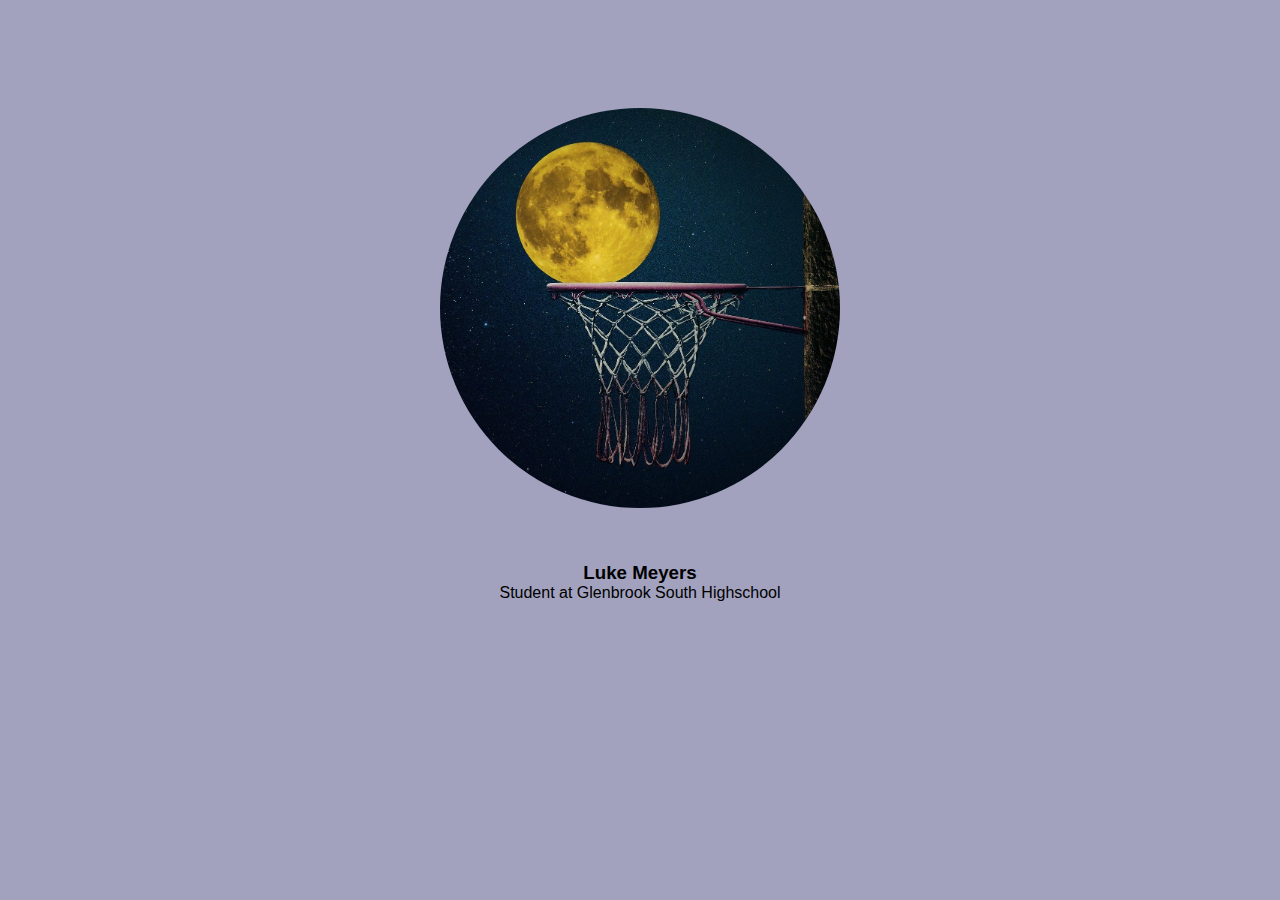
<file: index.html>
<!DOCTYPE html>
<!--[if lt IE 7]>      <html class="no-js lt-ie9 lt-ie8 lt-ie7"> <![endif]-->
<!--[if IE 7]>         <html class="no-js lt-ie9 lt-ie8"> <![endif]-->
<!--[if IE 8]>         <html class="no-js lt-ie9"> <![endif]-->
<!--[if gt IE 8]>      <html class="no-js"> <!--<![endif]-->
<html>
  <head>
    <meta charset="utf-8" />
    <meta http-equiv="X-UA-Compatible" content="IE=edge" />
    <title>September 7</title>
    <meta name="description" content="" />
    <meta name="viewport" content="width=device-width, initial-scale=1" />
    <link rel="stylesheet" href="style.css" />
  </head>
  <body>
    <img src="img/moon-g22218cb08_1920.jpeg" />
    <h3>Luke Meyers</h3>
    <p>Student at Glenbrook South Highschool</p>
    <!--[if lt IE 7]>
      <p class="browsehappy">
        You are using an <strong>outdated</strong> browser. Please
        <a href="#">upgrade your browser</a> to improve your experience.
      </p>
    <![endif]-->

    <script src="" async defer></script>
  </body>
</html>
</file>
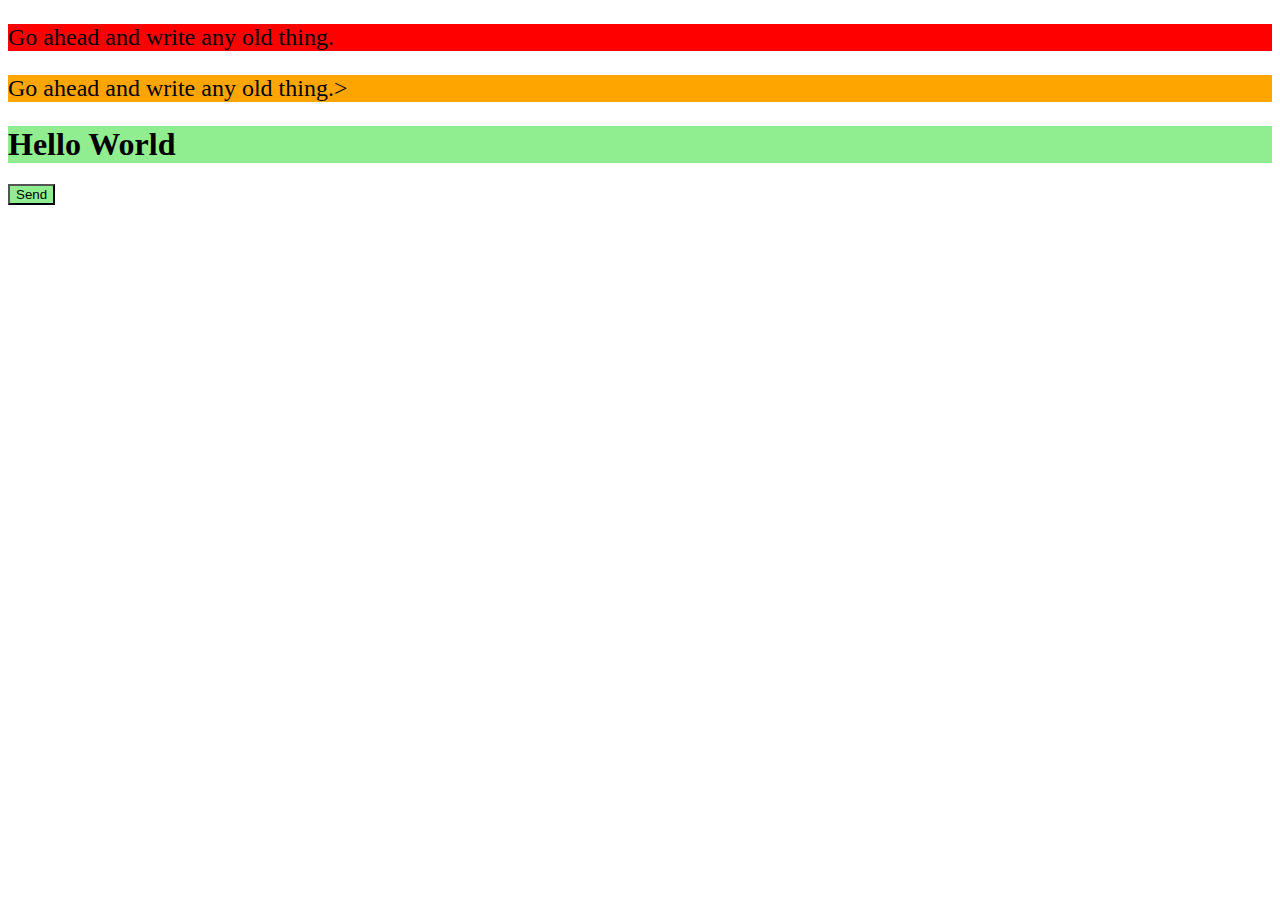
<file: img/A Pen by lukemeyers30_files/index.html>
<!DOCTYPE html>
<!-- saved from url=(0091)https://cdpn.io/cpe/boomboom/index.html?key=index.html-473f4946-d769-60fa-d374-aa8f8e1cc878 -->
<html lang="en" class=""><head><meta http-equiv="Content-Type" content="text/html; charset=UTF-8">

  
  <title>CodePen Demo</title>

  <meta name="robots" content="noindex">

  <link rel="shortcut icon" type="image/x-icon" href="https://cpwebassets.codepen.io/assets/favicon/favicon-aec34940fbc1a6e787974dcd360f2c6b63348d4b1f4e06c77743096d55480f33.ico">
  <link rel="mask-icon" href="https://cpwebassets.codepen.io/assets/favicon/logo-pin-8f3771b1072e3c38bd662872f6b673a722f4b3ca2421637d5596661b4e2132cc.svg" color="#111">
  <link rel="canonical" href="https://codepen.io/pen/">

  
  

  <style class="INLINE_PEN_STYLESHEET_ID">
    p{
  background:orange;
  font-size: 24px
}
.success{
  background:lightgreen;
}

p{
  background:green;
}
p{
  background:orange;
}

#danger{
  background:red;
}

  </style>

  
<script src="./iframeConsoleRunner-7549a40147ccd0ba0a6b5373d87e770e49bb4689f1c2dc30cccc7463f207f997.js"></script>
<script src="./iframeRefreshCSS-5e03f34e38152f20eb79c96b0b89c2d99c5085e9ae9386dc71e2f0b3c30bf513.js"></script>
<script src="./iframeRuntimeErrors-4f205f2c14e769b448bcf477de2938c681660d5038bc464e3700256713ebe261.js"></script>
</head>

<body>
  <p class="success" id="danger"> Go ahead and write any old thing.</p>

<p> Go ahead and write any old thing.&gt;

</p><h1 class="success">Hello World</h1>

<button class="success">Send</button>
  
<script src="./stopExecutionOnTimeout-1b93190375e9ccc259df3a57c1abc0e64599724ae30d7ea4c6877eb615f89387.js"></script>
  


</body></html>
</file>
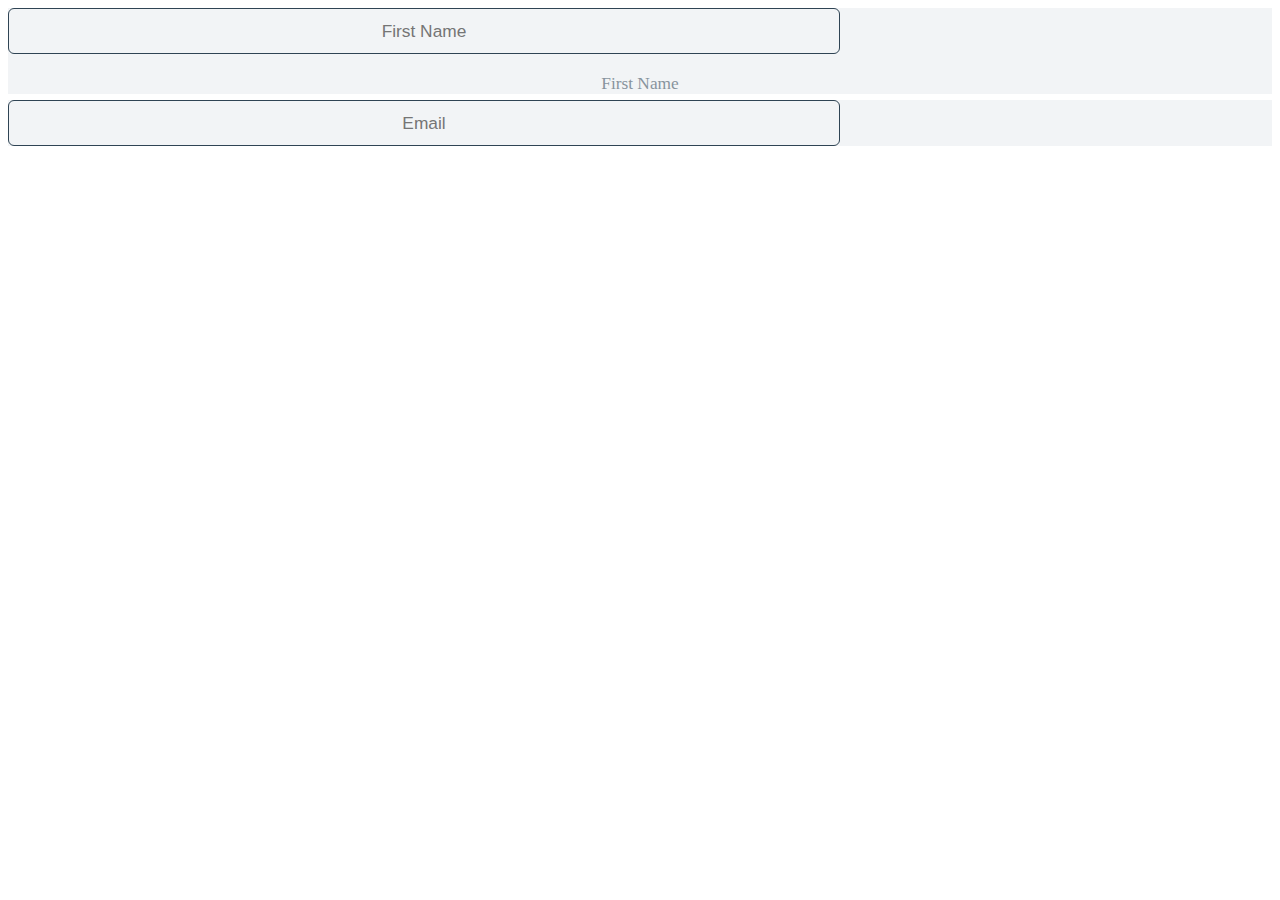
<file: img/A-B-C with Kieran Drew_files/saved_resource(2).html>
<!-- saved from url=(0101)https://sites.google.com/d/1Rq4-5UfC7mgxm7PB02yI4YtKQvFtbVJD/p/1HCbMYZ0Qs7bFTkEXPG9XkL7v-6xQGDn1/edit -->
<html><head><meta http-equiv="Content-Type" content="text/html; charset=UTF-8"></head><body><div class="field" style="box-sizing: border-box; margin: 0px; padding: 0px; border: 0px; font-style: normal; font-variant-ligatures: normal; font-variant-caps: normal; font-variant-numeric: inherit; font-variant-east-asian: inherit; font-weight: 400; font-stretch: inherit; font-size: 17.3333px; line-height: inherit; font-family: Times; vertical-align: baseline; max-width: 100%; color: rgb(0, 0, 0); letter-spacing: normal; orphans: 2; text-align: center; text-indent: 0px; text-transform: none; white-space: normal; widows: 2; word-spacing: 0px; -webkit-text-stroke-width: 0px; background-color: rgb(242, 244, 246); text-decoration-thickness: initial; text-decoration-style: initial; text-decoration-color: initial;"><input type="text" name="fname" id="form02-fname" placeholder="First Name" maxlength="128" required="" style="box-sizing: border-box; appearance: none; background-color: transparent; border: 1px solid rgb(47, 68, 84); direction: var(--site-language-direction); display: block; outline: 0px; text-align: var(--site-language-alignment); width: 832px; font-size: 1em; font-family: Poppins, sans-serif; font-weight: 300; border-radius: 0.375rem; color: rgb(47, 68, 84); height: 2.875rem; padding: 0px 1.00625rem; line-height: calc(2.875rem - 2px);"><div pseudo="-webkit-input-placeholder" id="placeholder" style="color: rgb(47, 68, 84); opacity: 0.55; display: block !important;"><br class="Apple-interchange-newline">First Name</div><div></div></div><div class="field" style="box-sizing: border-box; margin: 0.375rem 0px 0px; padding: 0px; border: 0px; font-style: normal; font-variant-ligatures: normal; font-variant-caps: normal; font-variant-numeric: inherit; font-variant-east-asian: inherit; font-weight: 400; font-stretch: inherit; font-size: 17.3333px; line-height: inherit; font-family: Times; vertical-align: baseline; max-width: 100%; color: rgb(0, 0, 0); letter-spacing: normal; orphans: 2; text-align: center; text-indent: 0px; text-transform: none; white-space: normal; widows: 2; word-spacing: 0px; -webkit-text-stroke-width: 0px; background-color: rgb(242, 244, 246); text-decoration-thickness: initial; text-decoration-style: initial; text-decoration-color: initial;"><input type="email" name="email" id="form02-email" placeholder="Email" maxlength="128" required="" style="box-sizing: border-box; appearance: none; background-color: transparent; border: 1px solid rgb(47, 68, 84); direction: var(--site-language-direction); display: block; outline: 0px; text-align: var(--site-language-alignment); width: 832px; font-size: 1em; font-family: Poppins, sans-serif; font-weight: 300; border-radius: 0.375rem; color: rgb(47, 68, 84); height: 2.875rem; padding: 0px 1.00625rem; line-height: calc(2.875rem - 2px);"></div><br class="Apple-interchange-newline"></body></html>
</file>
<file: style.css>
body {
  background-color: rgb(162, 162, 191);
  text-align: center;
  font-family: Arial, Helvetica, sans-serif;
}

img {
  width: 400px;
  border-radius: 50%;
  margin-top: 100px;
  margin-bottom: 50px;
}
h3,
p {
  margin: 0;
  padding: 0;
}
p {
  font-weight: 100;
}
</file>
